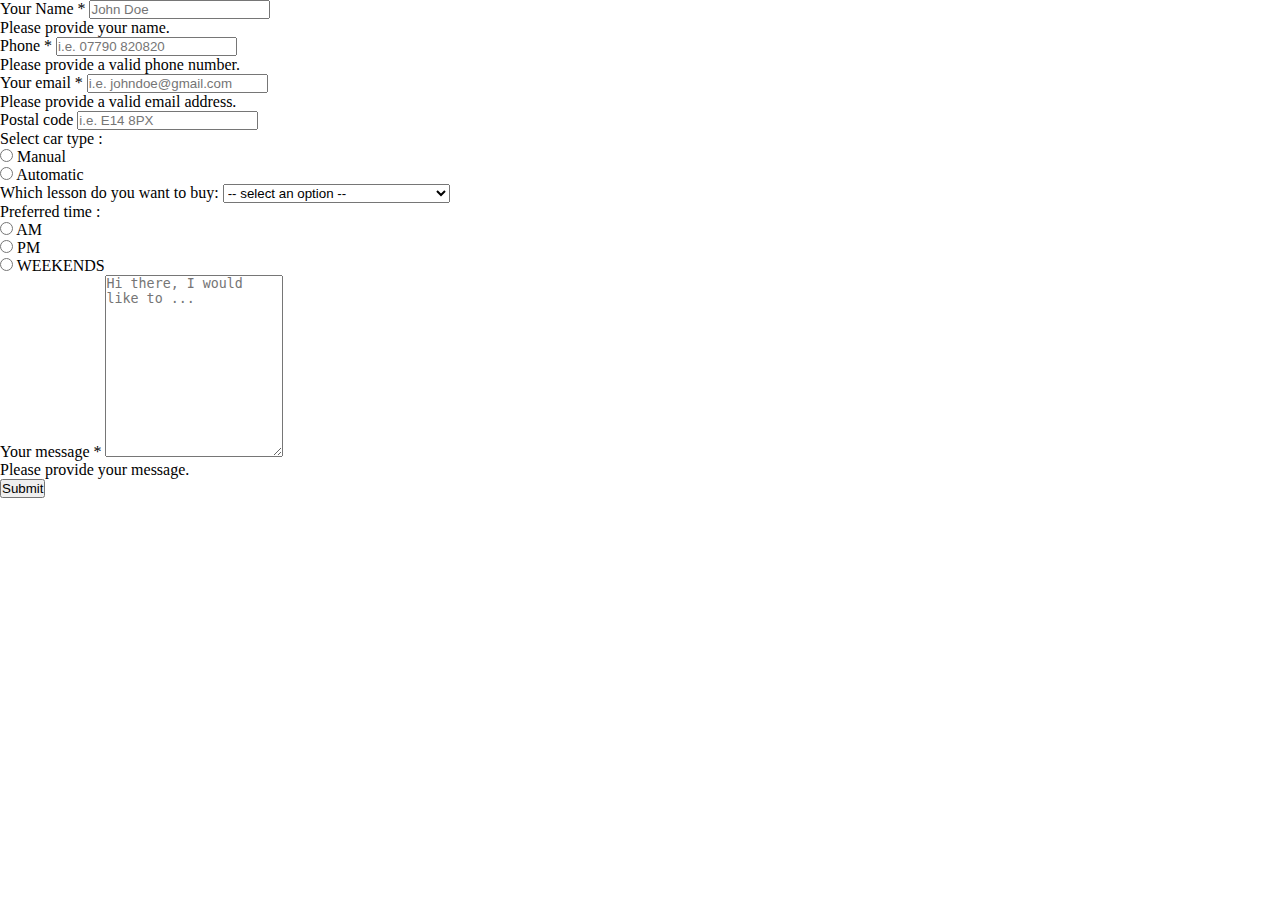
<file: area.html>
<!DOCTYPE html>
<html lang="en">
  <head>
    <meta charset="UTF-8" />
    <meta http-equiv="X-UA-Compatible" content="IE=edge" />
    <meta name="viewport" content="width=device-width, initial-scale=1.0" />
    <title>Document</title>
    <link rel="stylesheet" href="style.css" />
  </head>
  <body>
    <!-- **************************************** 
COMMENT: contact form starts here   
***************************************** -->
    <div class="g-brd-around g-brd-gray-light-v4 g-pa-10 mb-5 g-pt-20">
      <form
        method="POST"
        action="email-helper/form_handler_booking.php"
        id="contact-form"
        class="needs-validation"
        novalidate
      >
        <div class="row">
          <div class="col mr-4">
            <div class="form-group g-mb-20">
              <label class="g-color-gray-dark-v2 g-font-size-13"
                >Your Name *</label
              >
              <input
                class="form-control g-color-black g-bg-white g-bg-white--focus g-brd-gray-light-v4 g-brd-primary--focus rounded-3 g-py-13 g-px-15"
                type="text"
                placeholder="John Doe"
                name="name"
                required
              />
              <div class="invalid-feedback">Please provide your name.</div>
            </div>

            <div class="form-group g-mb-20">
              <label class="g-color-gray-dark-v2 g-font-size-13">Phone *</label>
              <input
                class="form-control g-color-black g-bg-white g-bg-white--focus g-brd-gray-light-v4 g-brd-primary--focus rounded-3 g-py-13 g-px-15"
                type="text"
                placeholder="i.e. 07790 820820"
                name="phone"
                required
              />
              <div class="invalid-feedback">
                Please provide a valid phone number.
              </div>
            </div>

            <div class="form-group g-mb-20">
              <label class="g-color-gray-dark-v2 g-font-size-13"
                >Your email *</label
              >
              <input
                class="form-control g-color-black g-bg-white g-bg-white--focus g-brd-gray-light-v4 g-brd-primary--focus rounded-3 g-py-13 g-px-15"
                type="email"
                placeholder="i.e. johndoe@gmail.com"
                name="email"
                required
              />
              <div class="invalid-feedback">
                Please provide a valid email address.
              </div>
            </div>

            <div class="form-group g-mb-20">
              <label class="g-color-gray-dark-v2 g-font-size-13"
                >Postal code</label
              >
              <input
                class="form-control g-color-black g-bg-white g-bg-white--focus g-brd-gray-light-v4 g-brd-primary--focus rounded-3 g-py-13 g-px-15"
                type="text"
                placeholder="i.e. E14 8PX"
                name="postal"
              />
            </div>

            <div class="form-group g-mb-20">
              <label class="g-color-gray-dark-v2 g-font-size-13"
                >Select car type :</label
              >
              <div class="form-check">
                <input
                  id="radioManual"
                  class="form-check-input type-selector"
                  type="radio"
                  name="carType"
                  value="manual"
                />
                <label class="form-check-label" for="radioManual">
                  Manual
                </label>
              </div>

              <div class="form-check">
                <input
                  id="radioAutomatic"
                  class="form-check-input type-selector"
                  type="radio"
                  name="carType"
                  value="automatic"
                />
                <label class="form-check-label" for="radioAutomatic">
                  Automatic
                </label>
              </div>
            </div>

            <div class="form-group g-mb-20">
              <label>Which lesson do you want to buy: </label>
              <select class="form-control price-dropdown" name="lesson">
                <option disabled selected value>-- select an option --</option>
                <option>2 FULL Hour - Taster Lesson / £60</option>
                <option>5 Hours - Block OFFER / £160</option>
                <option>10 Hours - Block OFFER / £310</option>
                <option>20 Hours - Block OFFER / £610</option>
              </select>
            </div>

            <div class="form-group g-mb-20">
              <label class="g-color-gray-dark-v2 g-font-size-13"
                >Preferred time :</label
              >
              <div class="form-check">
                <input
                  id="timeAM"
                  class="form-check-input"
                  type="radio"
                  name="time"
                  value="AM"
                />
                <label class="form-check-label" for="timeAM"> AM </label>
              </div>
              <div class="form-check">
                <input
                  id="timePM"
                  class="form-check-input"
                  type="radio"
                  name="time"
                  value="PM"
                />
                <label class="form-check-label" for="timePM"> PM </label>
              </div>
              <div class="form-check">
                <input
                  id="timeWeekends"
                  class="form-check-input"
                  type="radio"
                  name="time"
                  value="WEEKENDS"
                />
                <label class="form-check-label" for="timeWeekends">
                  WEEKENDS
                </label>
              </div>
            </div>

            <div class="form-group g-mb-20">
              <label class="g-color-gray-dark-v2 g-font-size-13"
                >Your message *</label
              >
              <textarea
                class="form-control g-color-black g-bg-white g-bg-white--focus g-brd-gray-light-v4 g-brd-primary--focus g-resize-none rounded-3 g-py-13 g-px-15"
                rows="12"
                placeholder="Hi there, I would like to ..."
                name="message"
                required
              ></textarea>
            </div>
            <div class="invalid-feedback">Please provide your message.</div>
          </div>
        </div>

        <div class="text-left mb-2">
          <button
            id="submitButton"
            class="btn u-btn-primary g-font-weight-600 g-font-size-13 text-uppercase rounded-3 g-py-12 g-px-35"
            type="submit"
            role="button"
          >
            Submit
          </button>
        </div>
      </form>
    </div>
    <!-- **************************************** 
COMMENT: contact form ends here   
***************************************** -->

    <script>
      const selectedPackage = JSON.parse(
        localStorage.getItem("selectedPackage")
      );

      if (selectedPackage) {
        /*
        COMMENT: Select dynamic lesson type
      */
        const lessonTypeDomEl = [
          ...document.querySelectorAll(".type-selector"),
        ].find((input) => {
          return input.value === selectedPackage.gearBox;
        });
        lessonTypeDomEl.checked = true;

        /*
        COMMENT: Select dynamic price
      */
        const priceDomEl = document.querySelector(".price-dropdown");
        priceDomEl.options.add(
          new Option(selectedPackage.detail, selectedPackage.detail)
        );
        priceDomEl.value = selectedPackage.detail;
        priceDomEl.disabled = true;
      }

      /* 
        COMMENT: Reset localStorage
      */
      window.onbeforeunload = function () {
        localStorage.setItem("selectedPackage", null);
      };
    </script>
  </body>
</html>
</file>
<file: style.css>
@import url("https://fonts.googleapis.com/css2?family=Open+Sans:wght@300;400;500;600&display=swap");

* {
  margin: 0;
  padding: 0;
  box-sizing: border-box;
}

.search_area * {
  font-family: "Open Sans", sans-serif;
}
.pac-container {
  box-shadow: 0 0 30px -12px rgb(0 0 0 / 25%);
  border-radius: 8px;
  border: none;
}
.pac-item {
  padding: 0.5rem;
}
.pac-item:nth-child(1) {
  border: none;
}

.pac-item-query {
  color: #2c3d55;
  font-weight: bold;
}

.search_area {
  padding: 1.5rem;
  display: flex;
  align-items: center;
  max-width: min(95%, 1140px);
  margin: auto;
  box-shadow: 0 0 30px -12px rgb(0 0 0 / 25%);
  gap: 3rem;
  font-family: serif;
  border-radius: 8px;
  /* margin will be removed */
  margin-top: 3rem;
  margin-bottom: 3rem;
}
.search_area-left {
  display: grid;
  gap: 1rem;
  width: 60%;
}
.search_area-left--title {
  line-height: 1.5;
  font-weight: 400;
  font-size: 28px;
  color: #555;
  text-transform: capitalize;
  text-align: left !important;
}
.search_area-input-group {
  display: flex;
  align-items: center;
  width: 100%;
  border: 1px solid #ddd;
  padding: 0.4rem 0.5rem;
  border-radius: 8px;
}

.search_area-input-group .location-icon {
  color: #2c3d55;
}
.search_area-input-group input {
  flex: 1;
  border: none;
  outline: none;
  padding: 0.4rem 1rem;
  font-size: 0.9rem;
  background: none;
}
.search_area-input-group button {
  border: none;
  padding: 0.6rem 1.4rem;
  border-radius: 8px;
  background: #2c3d55;
  color: #fff;
  font-size: 0.85714rem;
  transition: 0.2s;
}
.search_area-input-group button:hover {
  background: #d01337;
  cursor: pointer;
}
.search_area--result {
  background: none;
  border: 1px solid #ddd;
  padding: 1.5rem 1.2rem;
  margin-top: 1rem;
  display: grid;
  gap: 1rem;
  border-radius: 8px;
  transition: 0.5s linear;
  color: #555;
  align-items: center;
  position: relative;
}

.search-area--result-header .result-area-name {
  font-weight: 400;
}
.search-area--result-content {
  width: 100%;
  gap: 0.6rem;
}
.search-area--result-content-header {
  display: flex;
  justify-content: space-between;
  gap: 0.6rem;
}
.search-area--result-content-header h3 {
  flex: 1;
}

.search-area--result-content > div {
  flex: 1;
  transition: 0.2s;
  overflow: hidden;
}

.gearbox-title {
  background: #2c3d55;
  padding: 0.3rem;
  text-align: center;
  font-weight: 400;
  color: #eee;
  border-radius: 4px;
  transition: 0.2s;
  cursor: pointer;
}
.gearbox-title.disabled {
  background: #eee;
  border: 1px solid #2c3d55;
  color: #2c3d55;
  transition: 0.2s;
}
.gearbox-cards {
  display: flex;
  justify-content: space-between;
  width: 100%;
  gap: 0.6rem;
  margin-top: 1rem;
  transition: 0.3s linear;
  align-items: stretch;
}
.gearbox-cards.disabled {
  padding: 0;
  margin: 0;
  opacity: 0;
  max-height: 0;
  max-width: 0;
}
.manual-cards.disabled {
  transform: translateX(100%);
}
.auto-cards.disabled {
  transform: translateX(-100%);
}

.gearbox-card {
  display: grid;
  place-items: center;
  gap: 0.4rem;
  border: 1px solid #ddd;
  background: #eee;
  flex: 1;
  border-radius: 8px;
  padding: 0.5rem;
  transition: 0.2s;
}
.auto-cards .gearbox-card {
  /* border-color: #72c02d; */
}
.manual-cards .gearbox-card {
  /* border-color: #007bff; */
}
.gearbox-card:hover {
  background: #2c3d55;
  /* border: none; */
}
.gearbox-card:hover span:nth-child(1),
.gearbox-card:hover span:nth-child(3) {
  color: #fff;
}

.gearbox-card:hover span:nth-child(2) {
  color: #ddd;
}
.gearbox-card:hover span:nth-child(3) {
  font-weight: bold;
}
.gearbox-card span {
  transition: 0.2s;
}
.gearbox-card span:nth-child(1) {
  font-size: 2.7rem;
  line-height: 1em;
  color: #a10f2b;
}
.gearbox-card span:nth-child(3) {
  font-size: 1.7rem;
  line-height: 1em;
  transition: 0.2s;
}
.gearbox-link {
  text-decoration: none;
  margin-top: 0.5rem;
  font-size: 14px;
  background: #2c3d55;
  color: #fff !important;
  width: 100%;
  text-align: center;
  padding: 0.5rem;
  font-weight: 700;
  border-radius: 50px;
  transition: 0.2s;
  cursor: pointer;
  border: 1px solid #eee;
}
.gearbox-link:hover {
  color: #2c3d55 !important;
  background: #fff;
}
.search_area--result.hidden {
  width: 0;
  height: 0;
  padding: 0;
  opacity: 0;
  transition: 0.3s linear;
}
.search_area--result.hidden * {
  opacity: 0;
  transition: 0.1s linear;
}
.not-found .search-area--result-content {
  display: none;
}

.search_area-right {
  width: 40%;
  display: grid;
  grid-template-columns: 1fr;
  gap: 0.7rem;
  color: #fff;
}

.search_area-right a {
  isolation: isolate;
  padding: 1rem;
  background: #2c3d55;
  display: flex;
  align-items: center;
  justify-content: space-between;
  text-align: center;
  text-decoration: none;
  color: #fff;
  border-radius: 100px;
  gap: 0.5rem;
  transition: 0.2s;
  position: relative;
  overflow: hidden;
}
.search_area-right a::before {
  position: absolute;
  content: "";
  height: 100%;
  background: #d01337;
  width: 15%;
  left: 0;
  border-radius: 100px;
  z-index: -1;
  transition: width 0.2s ease;
}
.search_area-right span {
  transition: 0.2s ease;
}
.search_area-right a:hover span {
  text-align: center;
  flex: 1;
  font-weight: bold;
}
.search_area-right a:hover::before {
  width: 100%;
}
@media (max-width: 1100px) {
  .search_area {
    flex-direction: column;
    gap: 2rem;
    padding: 1rem;
  }
  .search_area-left {
    width: 100%;
  }
  .search_area-right {
    width: 100%;
  }
}
@media (max-width: 768px) {
  .search_area {
    padding: 1rem 0.7rem;
  }
  .search_area-input-group {
    align-items: center;
    justify-content: center;
    text-align: center;
    padding: 0.4rem 0.6rem;
  }

  .search_area-input-group button {
    padding: 0.6rem 1rem;
    font-size: 0.8rem;
  }
  .search_area-input-group input {
    outline: none;
    padding: 0.4rem 0.6rem;
    font-size: 16px !important;
  }

  .search_area--result {
    flex-direction: column;
    text-align: center;
  }
  .search_area-right a::before {
    width: 15%;
  }
  .search_area-left--title {
    font-size: 24px;
  }
  .search-area--result-content {
    width: 100%;
    display: flex;
    justify-content: space-between;
    gap: 0.3rem;
    flex-direction: column;
  }
}

@media (max-width: 530px) {
  .search_area-input-group {
    gap: 0.5rem;
  }
  .search_area-input-group input {
    width: 100%;
  }

  .search_area--result {
    border: none;
    padding: 0;
  }
  .gearbox-cards {
    display: flex;
    justify-content: space-between;
    width: 100%;
    gap: 0.4rem;
    flex-wrap: wrap;
  }
  .gearbox-card {
    min-width: 120px;
  }
}
</file>
